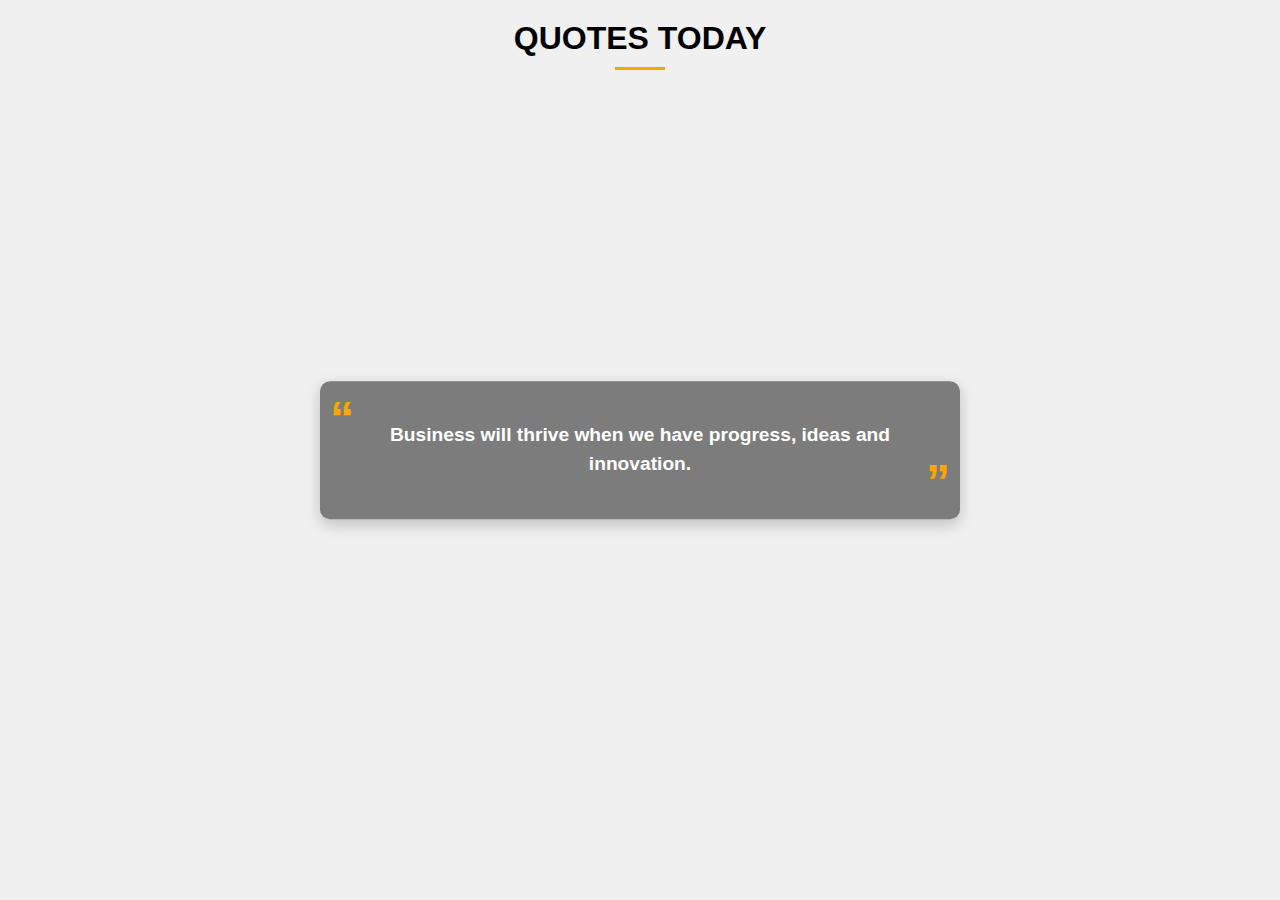
<file: test.html>
<!DOCTYPE html>
<html lang="en">

<head>
    <meta charset="UTF-8">
    <meta name="viewport" content="width=device-width, initial-scale=1.0">
    <title>Responsive Quotes Design</title>
    <style>
        /* General Reset */
        body,
        html {
            margin: 0;
            padding: 0;
            box-sizing: border-box;
            font-family: Arial, sans-serif;
        }

        /* Container styling */
        .container {
            position: relative;
            width: 100%;
            height: 100vh;
            overflow: hidden;
            background-color: #f0f0f0;
        }

        /* Header styling */
        header {
            text-align: center;
            padding: 20px;
        }

        header h1 {
            font-size: 2rem;
            font-weight: bold;
            color: #000;
            text-transform: uppercase;
            margin: 0;
        }

        header .underline {
            width: 50px;
            height: 3px;
            background-color: orange;
            margin: 10px auto;
        }

        /* Quote Box */
        .quote-box {
            position: absolute;
            top: 50%;
            left: 50%;
            transform: translate(-50%, -50%);
            background-color: #7c7c7c;
            color: white;
            padding: 40px;
            text-align: center;
            max-width: 600px;
            border-radius: 10px;
            box-shadow: 0 5px 15px rgba(0, 0, 0, 0.2);
        }

        .quote-box p {
            font-size: 1.2rem;
            font-weight: bold;
            margin: 0;
            line-height: 1.5;
        }

        /* Quotation Marks */
        .quote-mark {
            font-size: 3rem;
            color: orange;
            font-weight: bold;
            position: absolute;
        }

        .quote-mark.left {
            top: 10px;
            left: 10px;
        }

        .quote-mark.right {
            bottom: 10px;
            right: 10px;
        }

        /* Background Styling */
        .background-overlay {
            position: absolute;
            top: 0;
            left: 0;
            width: 100%;
            height: 100%;
            background: url('image-my/company.png') center center/cover no-repeat;
            filter: grayscale(100%);
            z-index: -1;
            opacity: 0.8;

        }

        /* Responsive Design */
        @media (max-width: 768px) {
            header h1 {
                font-size: 1.5rem;
            }

            .quote-box {
                padding: 30px;
                max-width: 90%;
            }

            .quote-box p {
                font-size: 1rem;
            }

            .quote-mark {
                font-size: 2.5rem;
            }
        }

        @media (max-width: 480px) {
            header h1 {
                font-size: 1.2rem;
            }

            .quote-box {
                padding: 20px;
            }

            .quote-box p {
                font-size: 0.9rem;
            }

            .quote-mark {
                font-size: 2rem;
            }
        }
    </style>
</head>

<body>
    <div class="container">
        <header>
            <h1>QUOTES TODAY</h1>
            <div class="underline"></div>
        </header>
        <div class="quote-box">
            <span class="quote-mark left">“</span>
            <p>Business will thrive when we have progress, ideas and innovation.</p>
            <span class="quote-mark right">”</span>
        </div>
        <div class="background-overlay"></div>
    </div>
</body>

</html>
</file>
